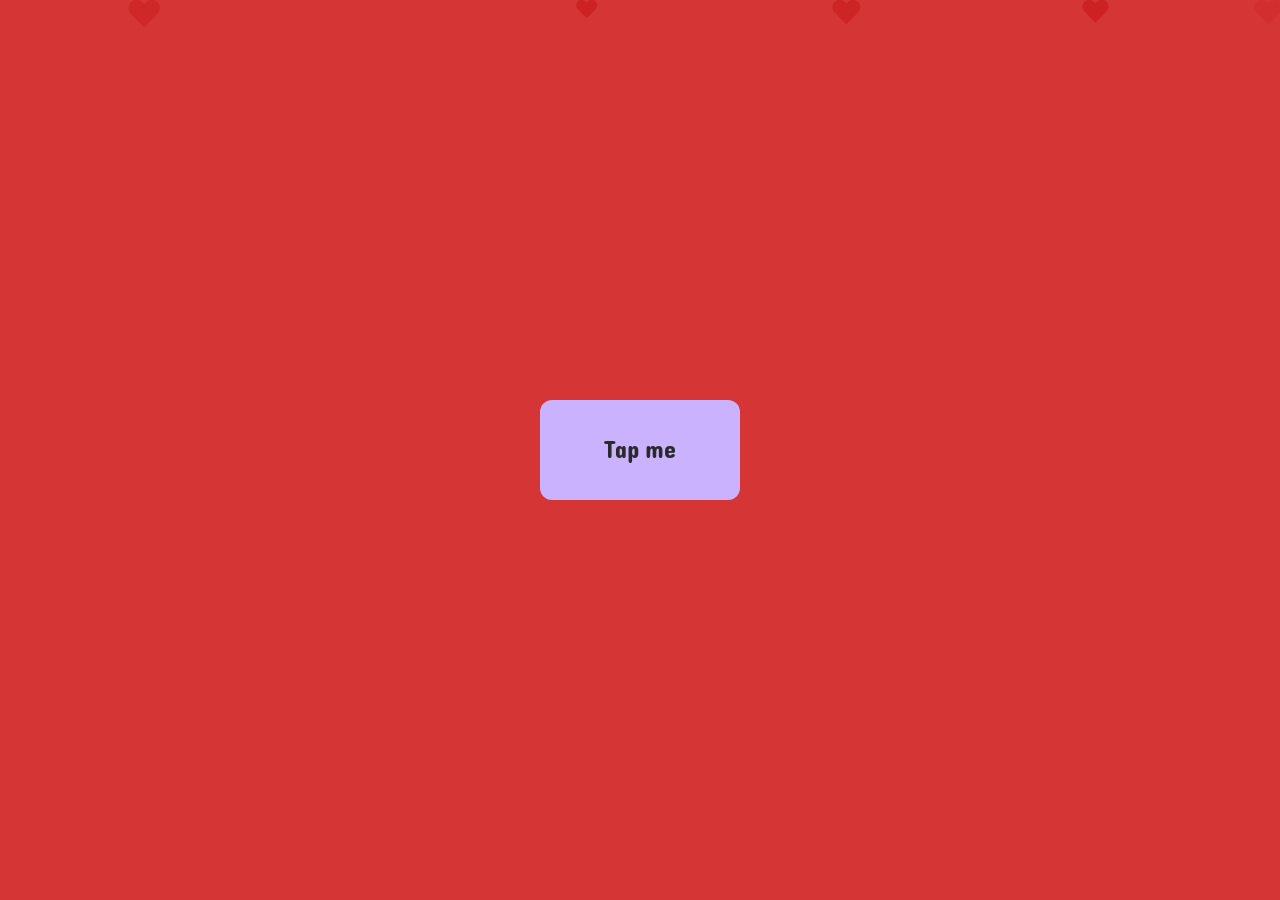
<file: index.html>
<!DOCTYPE html>
<html lang="en">
<head>
    <meta charset="UTF-8">
    <meta http-equiv="X-UA-Compatible" content="IE=edge">
    <meta name="viewport" content="width=device-width, initial-scale=1.0">
    <title>THIS LINK IS SAFE</title>
    <link href="phone.css"rel="stylesheet">
</head>
<body>
    <div class="wrapper">
        <div class="btn button">
            <div class="bg btn circ"></div>
            <div class="bg circ" id="bg2"></div>
            <div class="bg circ" id="bg3"></div>
            <div class="bg circ" id="bg4"></div>
            <div class="bg circ" id="bg2"></div>
            <div class="bg circ" id="bg3"></div>
            <div class="bg circ" id="bg4"></div>
            <div class="bg circ" id="bg2"></div>
            <div class="bg circ" id="bg3"></div>
            <div class="bg circ" id="bg2"></div>
            <div class="bg circ" id="bg3"></div>
            <div class="bg circ" id="bg4"></div>
            <div class="bg circ" id="bg2"></div>
            <div class="bg circ" id="bg3"></div>
            <div class="bg circ" id="bg4"></div>
            <p class="text">Tap me</p>
            <p class="text hide">Hi!<small>Tap anywhere</small></p>
            <p class="text hide">Just wanna tell u that<small>Tap anywhere</small></p>
            <p class="text hide">I'm familiar with unrequited<small>Tap again to refresh</small></p>
            <p class="text hide">I know you got a heart thats <br> undecided just like mine<small>Tap again to refresh</small></p>
            <p class="text hide">It takes it's sweet time<small>Tap again to refresh</small></p>
            <p class="text hide">I've been tryin to dive into <br> the deep end<small>Tap again to refresh</small></p>
            <p class="text hide">Cause I don't really wanna lose <br> a good friend, but I might<small>Tap again to refresh</small></p>
            <p class="text hide">Find something divine<small>Tap again to refresh</small></p>
            <p class="text hide">It's electric everytime we talk...<small>Tap again to refresh</small></p>
            <p class="text hide">Now I want to ask you something<small>Tap again to refresh</small></p>
            <p class="text hide">If we never try, how will we know?<small>Tap again to refresh</small></p>
            <p class="text hide">Baby how far this thing could go<small>Tap again to refresh</small></p>
            <p class="text hide">Give me a sign, if I'm on your mind<small>Tap again to refresh</small></p>
            <p class="text hide">I don't wanna fall in love alone<small>Tap again to refresh</small></p>
        </div>
        <div class="container">
            <div class="hearty heart x1"></div>
            <div class="hearty heart x2"></div>
            <div class="hearty heart x3"></div>
            <div class="hearty heart x4"></div>
            <div class="hearty heart x5"></div>
            <div class="hearty altheart x6"></div>
        </div>
    </div>
</body>
</html>
<script>
    const circ = document.querySelectorAll('.btn');
    const txt = document.querySelectorAll('.text');
    const bg = document.querySelectorAll('.bg');
    let i = 0;
    circ[0].addEventListener('click',()=>{
        circ[1].classList.toggle("inc");
        circ[0].classList.add("inc");
        bg[i].classList.add('inc');
        i++;
        if(i=>1){
            txt[i-1].classList.add('hide');
            txt[i].classList.remove('hide');
            if(i==14){
                circ[0].addEventListener('click',()=>{
                    txt[0].classList.remove('hide');
                    setTimeout(function(){
                        window.location.reload();
                    },1000);
                })
            }
        }
        else{
            txt[0].classList.add('hide');
            txt[i].classList.remove('hide');
        }
    })
</script>
</file>
<file: phone.css>
@import url('https://fonts.googleapis.com/css2?family=Dangrek&display=swap'); /**Dangrek*/
@import url('https://fonts.googleapis.com/css2?family=Courgette&display=swap'); /**Courgette */


.x1 {
    left: 5%;
    -webkit-transform: scale(0.9);
    -moz-transform: scale(0.9);
    transform: scale(0.9);
    opacity: 0.6;
    -webkit-animation: moveclouds 15s linear infinite, sideWays 4s ease-in-out infinite alternate;
    -moz-animation: moveclouds 15s linear infinite, sideWays 4s ease-in-out infinite alternate;
}
.x2 {
    left: 25%;
    -webkit-transform: scale(0.6);
    -moz-transform: scale(0.6);
    transform: scale(0.6);
    opacity: 0.9;
    -webkit-animation: moveclouds 25s linear infinite, sideWays 5s ease-in-out infinite alternate;
    -moz-animation: moveclouds 25s linear infinite, sideWays 5s ease-in-out infinite alternate;
}
.x3 {
    left: 55%;
    -webkit-transform: scale(0.8);
    -moz-transform: scale(0.8);
    transform: scale(0.8);
    opacity: 0.8;
    -webkit-animation: moveclouds 20s linear infinite, sideWays 4s ease-in-out infinite alternate;
    -moz-animation: moveclouds 20s linear infinite, sideWays 4s ease-in-out infinite alternate;
}
.x4 {
    left: 72%;
    -webkit-transform: scale(0.75);
    -moz-transform: scale(0.75);
    transform: scale(0.75);
    opacity: 0.9;
    -webkit-animation: moveclouds 18s linear infinite, sideWays 2s ease-in-out infinite alternate;
    -moz-animation: moveclouds 18s linear infinite, sideWays 0zs ease-in-out infinite alternate;
}
.x5 {
    left: 88%;
    -webkit-transform: scale(0.8);
    -moz-transform: scale(0.8);
    transform: scale(0.8);
    opacity: 0.3;
    -webkit-animation: moveclouds 7s linear infinite, sideWays 1s ease-in-out infinite alternate;
    -moz-animation: moveclouds 7s linear infinite, sideWays 1s ease-in-out infinite alternate;
}
.x6 {
    left: 33%;
    opacity: 1;
    -webkit-animation: moveclouds 2s linear infinite, swayWays 1s ease-in-out infinite alternate;
    animation: moveclouds 10s linear infinite, swayWays 9s ease-in-out infinite alternate;
}
@-webkit-keyframes moveclouds {
    0% {
        top: 500px;
    }
    100% {
        top: -500px;
    }
}
@keyframes moveclouds {
    0% {
        top: 500px;
    }
    100% {
        top: -500px;
    }
}
@-webkit-keyframes sideWays {
    0% {
        margin-left: 0px;
    }
    100% {
        margin-left: 50px;
    }
}
@keyframes sideWays {
    0% {
        margin-left: 0px;
    }
    100% {
        margin-left: 50px;
    }
}
@-keyframes swayWays {
    0% {
        transform: rotate(12deg);
        left: -0.3%;
    }
    33% {
        transform: rotate(-2deg);
        left: 0.7%;
    }
    100% {
        transform: rotate(0deg);
        left: -12%;
    }
}
/* //  HEART CODE */
.altheart {
    background: url(http://static.indigoimages.ca/2016/shop/113439_img25_twotoneheart.png) no-repeat center;
    width: 24px;
    height: 21px;
    position: relative;
    display: block;
}
.heart {
    position: relative;
}
.heart:before,
.heart:after {
    position: absolute;
    content: "";
    left: 18px;
    top: 0;
    width: 18px;
    height: 30px;
    background: #CC2022;
    -moz-border-radius: 20px 50% 0 0;
    border-radius: 30px 30px 0 0;
    -webkit-transform: rotate(-45deg);
    -ms-transform: rotate(-45deg);
    transform: rotate(-45deg);
    -webkit-transform-origin: 0 100%;
    -ms-transform-origin: 0 100%;
    transform-origin: 0 100%;
}
.heart:after {
    left: 0;
    -webkit-transform: rotate(45deg);
    -ms-transform: rotate(45deg);
    transform: rotate(45deg);
    -webkit-transform-origin: 100% 100%;
    -ms-transform-origin: 100% 100%;
    transform-origin: 100% 100%;
}
    *{
        margin: 0;
        padding: 0;
        box-sizing: border-box;
    }
    .wrapper{
        height: 100vh;
        background-color: rgb(213, 53, 53);
        text-align: center;
        margin: 0 auto;
        overflow: hidden;
        user-select: none;
    }
    .button,.text,.circ,small{
        position: absolute;
        top:50%;
        left:50%;
        transform: translate(-50%,-50%);
    }
    .button{
        background-color:#cbb2ff;
        position: absolute;
        top:50%;
        left:50%;
        transform: translate(-50%,-50%);
        padding: 22px;
        transition: 1200ms ease-out;
        width: 200px;
        height: 100px;
        border-radius: 12px;
    }
    .circ{
        width: 0px;
        height: 0px;
        border-radius: 1000px;
        background-color: aqua;
        transition: 1200ms;
    }
    .inc{
        width: 100%;
        height: 100%;
        border-radius: 0;
    }
    #bg1 {
        background-color: #ff009e;
    }
    #bg2{
        background-color: 	#ff819f;
    }
    #bg3{
        background-color: #fea0ff;
    }
    #bg4{
        background-color: #ffb2d7;
    }
    .hide{
        font-size: 0px;
        opacity: 0%;
    }
    .text{
        width: 500px;
        transition: 1200ms;
        font-size: 24px;
        font-family: 'Dangrek';
        color:rgb(42, 42, 42);
    }
    .nocolor{
        background-color: #4a347800;
    }
    .container{
        z-index: 100;
    }
	small{
		font-size: 12px;
		font-family: cursive;
		color: rgb(255, 255, 255);
		animation: blink 1s linear infinite;
        margin-top: 64px;
        text-shadow: 0px 0px 3px black;
        font-family: 'Courgette';
	}
@keyframes blink{
0%{opacity: 0;}
50%{opacity: .5;}
100%{opacity: 1;}
}
</file>
<file: pleas/phone.css>
@import url('https://fonts.googleapis.com/css2?family=Dangrek&display=swap'); /**Dangrek*/
@import url('https://fonts.googleapis.com/css2?family=Courgette&display=swap'); /**Courgette */


.x1 {
    left: 5%;
    -webkit-transform: scale(0.9);
    -moz-transform: scale(0.9);
    transform: scale(0.9);
    opacity: 0.6;
    -webkit-animation: moveclouds 15s linear infinite, sideWays 4s ease-in-out infinite alternate;
    -moz-animation: moveclouds 15s linear infinite, sideWays 4s ease-in-out infinite alternate;
}
.x2 {
    left: 25%;
    -webkit-transform: scale(0.6);
    -moz-transform: scale(0.6);
    transform: scale(0.6);
    opacity: 0.9;
    -webkit-animation: moveclouds 25s linear infinite, sideWays 5s ease-in-out infinite alternate;
    -moz-animation: moveclouds 25s linear infinite, sideWays 5s ease-in-out infinite alternate;
}
.x3 {
    left: 55%;
    -webkit-transform: scale(0.8);
    -moz-transform: scale(0.8);
    transform: scale(0.8);
    opacity: 0.8;
    -webkit-animation: moveclouds 20s linear infinite, sideWays 4s ease-in-out infinite alternate;
    -moz-animation: moveclouds 20s linear infinite, sideWays 4s ease-in-out infinite alternate;
}
.x4 {
    left: 72%;
    -webkit-transform: scale(0.75);
    -moz-transform: scale(0.75);
    transform: scale(0.75);
    opacity: 0.9;
    -webkit-animation: moveclouds 18s linear infinite, sideWays 2s ease-in-out infinite alternate;
    -moz-animation: moveclouds 18s linear infinite, sideWays 0zs ease-in-out infinite alternate;
}
.x5 {
    left: 88%;
    -webkit-transform: scale(0.8);
    -moz-transform: scale(0.8);
    transform: scale(0.8);
    opacity: 0.3;
    -webkit-animation: moveclouds 7s linear infinite, sideWays 1s ease-in-out infinite alternate;
    -moz-animation: moveclouds 7s linear infinite, sideWays 1s ease-in-out infinite alternate;
}
.x6 {
    left: 33%;
    opacity: 1;
    -webkit-animation: moveclouds 2s linear infinite, swayWays 1s ease-in-out infinite alternate;
    animation: moveclouds 10s linear infinite, swayWays 9s ease-in-out infinite alternate;
}
@-webkit-keyframes moveclouds {
    0% {
        top: 500px;
    }
    100% {
        top: -500px;
    }
}
@keyframes moveclouds {
    0% {
        top: 500px;
    }
    100% {
        top: -500px;
    }
}
@-webkit-keyframes sideWays {
    0% {
        margin-left: 0px;
    }
    100% {
        margin-left: 50px;
    }
}
@keyframes sideWays {
    0% {
        margin-left: 0px;
    }
    100% {
        margin-left: 50px;
    }
}
@-keyframes swayWays {
    0% {
        transform: rotate(12deg);
        left: -0.3%;
    }
    33% {
        transform: rotate(-2deg);
        left: 0.7%;
    }
    100% {
        transform: rotate(0deg);
        left: -12%;
    }
}
/* //  HEART CODE */
.altheart {
    background: url(http://static.indigoimages.ca/2016/shop/113439_img25_twotoneheart.png) no-repeat center;
    width: 24px;
    height: 21px;
    position: relative;
    display: block;
}
.heart {
    position: relative;
}
.heart:before,
.heart:after {
    position: absolute;
    content: "";
    left: 18px;
    top: 0;
    width: 18px;
    height: 30px;
    background: #CC2022;
    -moz-border-radius: 20px 50% 0 0;
    border-radius: 30px 30px 0 0;
    -webkit-transform: rotate(-45deg);
    -ms-transform: rotate(-45deg);
    transform: rotate(-45deg);
    -webkit-transform-origin: 0 100%;
    -ms-transform-origin: 0 100%;
    transform-origin: 0 100%;
}
.heart:after {
    left: 0;
    -webkit-transform: rotate(45deg);
    -ms-transform: rotate(45deg);
    transform: rotate(45deg);
    -webkit-transform-origin: 100% 100%;
    -ms-transform-origin: 100% 100%;
    transform-origin: 100% 100%;
}
    *{
        margin: 0;
        padding: 0;
        box-sizing: border-box;
    }
    .wrapper{
        height: 100vh;
        background-color: rgb(213, 53, 53);
        text-align: center;
        margin: 0 auto;
        overflow: hidden;
        user-select: none;
    }
    .button,.text,.circ,small{
        position: absolute;
        top:50%;
        left:50%;
        transform: translate(-50%,-50%);
    }
    .button{
        background-color:#cbb2ff;
        position: absolute;
        top:50%;
        left:50%;
        transform: translate(-50%,-50%);
        padding: 22px;
        transition: 1200ms ease-out;
        width: 200px;
        height: 100px;
        border-radius: 12px;
    }
    .circ{
        width: 0px;
        height: 0px;
        border-radius: 1000px;
        background-color: aqua;
        transition: 1200ms;
    }
    .inc{
        width: 100%;
        height: 100%;
        border-radius: 0;
    }
    #bg1 {
        background-color: #ff009e;
    }
    #bg2{
        background-color: 	#ff819f;
    }
    #bg3{
        background-color: #fea0ff;
    }
    #bg4{
        background-color: #ffb2d7;
    }
    .hide{
        font-size: 0px;
        opacity: 0%;
    }
    .text{
        width: 500px;
        transition: 1200ms;
        font-size: 24px;
        font-family: 'Dangrek';
        color:rgb(42, 42, 42);
    }
    .nocolor{
        background-color: #4a347800;
    }
    .container{
        z-index: 100;
    }
	small{
		font-size: 12px;
		font-family: cursive;
		color: rgb(255, 255, 255);
		animation: blink 1s linear infinite;
        margin-top: 64px;
        text-shadow: 0px 0px 3px black;
        font-family: 'Courgette';
	}
@keyframes blink{
0%{opacity: 0;}
50%{opacity: .5;}
100%{opacity: 1;}
}
</file>
